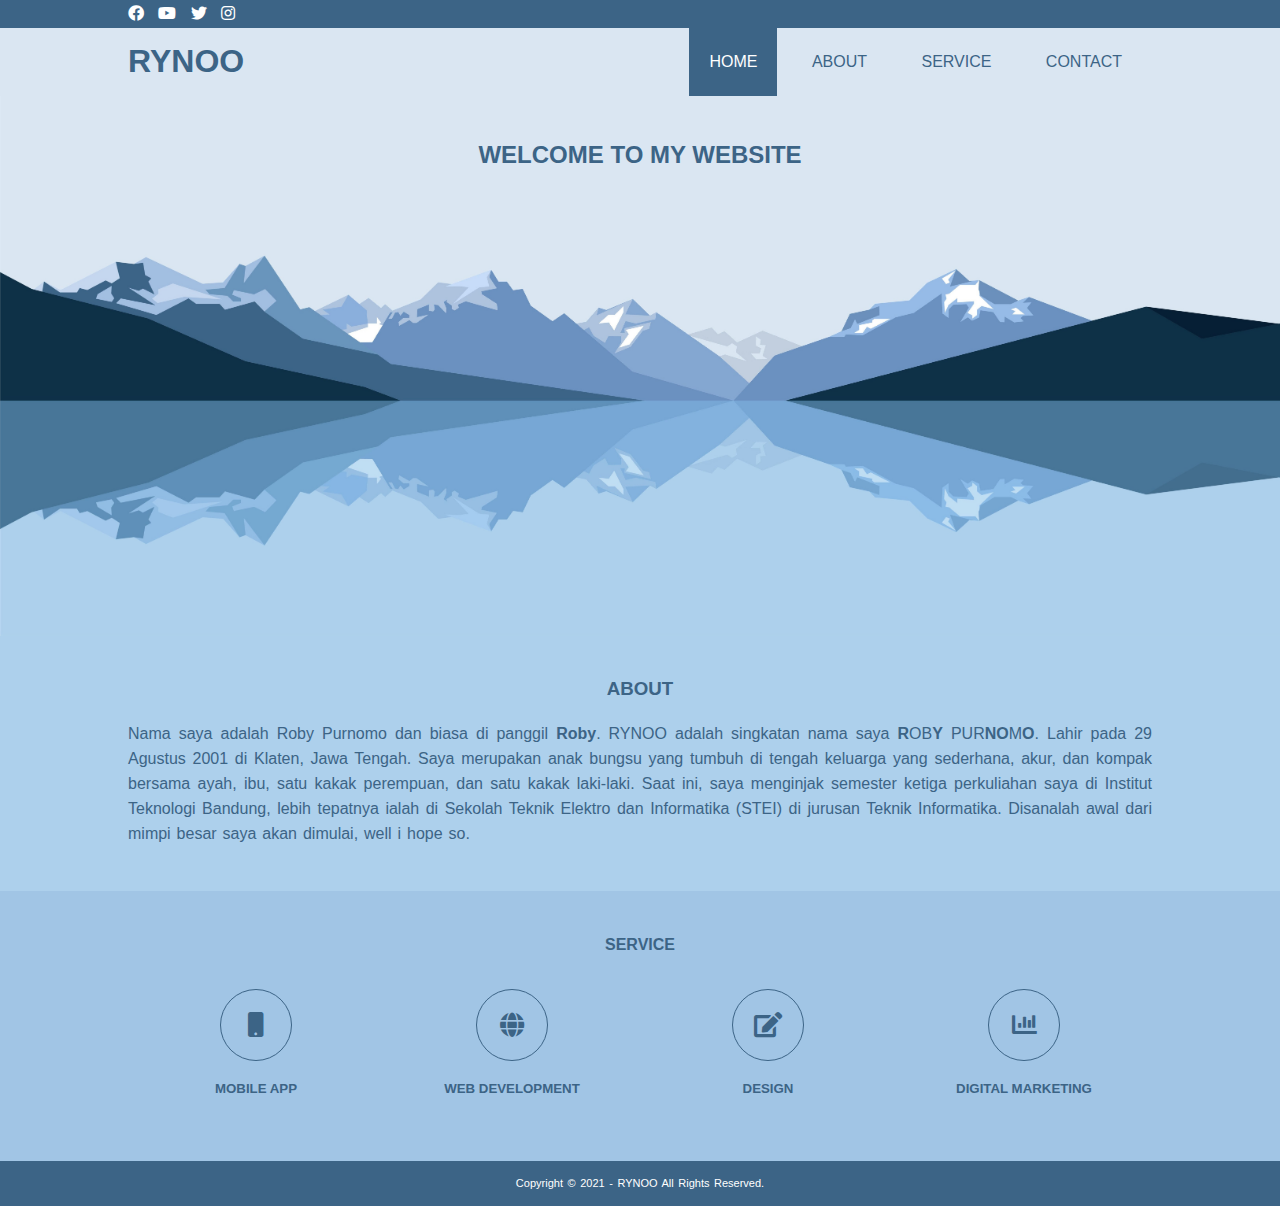
<file: index.html>
<!DOCTYPE html>
<html>
<head>
	<meta charset="utf-8">
	<meta name="viewport" content="width=device-width, initial-scale=1">
	<title>Roby Purnomo</title>
	<link rel="stylesheet" type="text/css" href="css/style.css">
	<link rel="stylesheet" type="text/css" href="https://cdnjs.cloudflare.com/ajax/libs/font-awesome/5.15.1/css/all.min.css">
	<script src="https://code.jquery.com/jquery-3.5.1.min.js" integrity="sha256-9/aliU8dGd2tb6OSsuzixeV4y/faTqgFtohetphbbj0=" crossorigin="anonymous"></script>
</head>
<body>

	<!-- loader-->
	<div class="bg-loader">
		<div class="loader"></div>
	</div>
	<!-- header -->
	<div class="medsos">
		<div class="container">
			<ul>
				<li><a href="https://web.facebook.com/profile.php?id=100004304928023"><i class="fab fa-facebook"></i></a></li>
				<li><a href="https://www.youtube.com/channel/UCZly7WsHXOSC3b7TlJjT1zQ?view_as=subscriber"><i class="fab fa-youtube"></i></a></li>
				<li><a href="https://twitter.com/RyNoo_07?s=09"><i class="fab fa-twitter"></i></a></li>
				<li><a href="https://www.instagram.com/robypurenomo/"><i class="fab fa-instagram"></i></a></li>
			</ul>
		</div>
	</div>
	<header>
		<div class="container">
			<h1><a href="index.html">RYNOO</a></h1>
			<ul>
				<li class="active"><a href="index.html">HOME</a></li>
				<li><a href="about.html">ABOUT</a></li>
				<li><a href="service.html">SERVICE</a></li>
				<li><a href="contact.html">CONTACT</a></li>
			</ul>
		</div>
	</header>

	<!-- banner -->
	<section class="banner">
		<h2>WELCOME TO MY WEBSITE</h2>
	</section>

	<!-- about -->
	<section class="about">
		<div class="container">
			<h3>ABOUT</h3>
			<p>Nama saya adalah Roby Purnomo dan biasa di panggil <strong>Roby</strong>. RYNOO adalah singkatan nama saya <strong>R</strong>OB<strong>Y</strong> PUR<strong>NO</strong>M<strong>O</strong>. Lahir pada 29 Agustus 2001 di Klaten, Jawa Tengah. Saya merupakan anak bungsu yang tumbuh di tengah keluarga yang sederhana, akur, dan kompak bersama ayah, ibu, satu kakak perempuan, dan satu kakak laki-laki. Saat ini, saya menginjak semester ketiga perkuliahan saya di Institut Teknologi Bandung, lebih tepatnya ialah di Sekolah Teknik Elektro dan Informatika (STEI) di jurusan Teknik Informatika. Disanalah awal dari mimpi besar saya akan dimulai, well i hope so.</p>
		</div>
	</section>

	<!-- services -->
	<section class="services">
		<div class="container">
			<h4>SERVICE</h4>
			<div class="box">
				<div class="col-4">
					<div class="icon">
						<i class="fas fa-mobile"></i>
					</div>
					<h5>MOBILE APP</h5>
				</div>
				<div class="col-4">
					<div class="icon">
						<i class="fas fa-globe"></i>
					</div>
					<h5>WEB DEVELOPMENT</h5>
				</div>
				<div class="col-4">
					<div class="icon">
						<i class="fas fa-edit"></i>
					</div>
					<h5>DESIGN</h5>
				</div>
				<div class="col-4">
					<div class="icon">
						<i class="fas fa-chart-bar"></i>
					</div>
					<h5>DIGITAL MARKETING</h5>
				</div>
			</div>
		</div>
	</section>

	<!-- footer -->
	<footer>
		<div class="container">
			<p>
				Copyright &copy; 2021 - RYNOO All Rights Reserved.
			</p>
		</div>
	</footer>

	<script type="text/javascript">
		$(document).ready(function(){
			$(".bg-loader").hide();
		})
	</script>
</body>
</html>
</file>
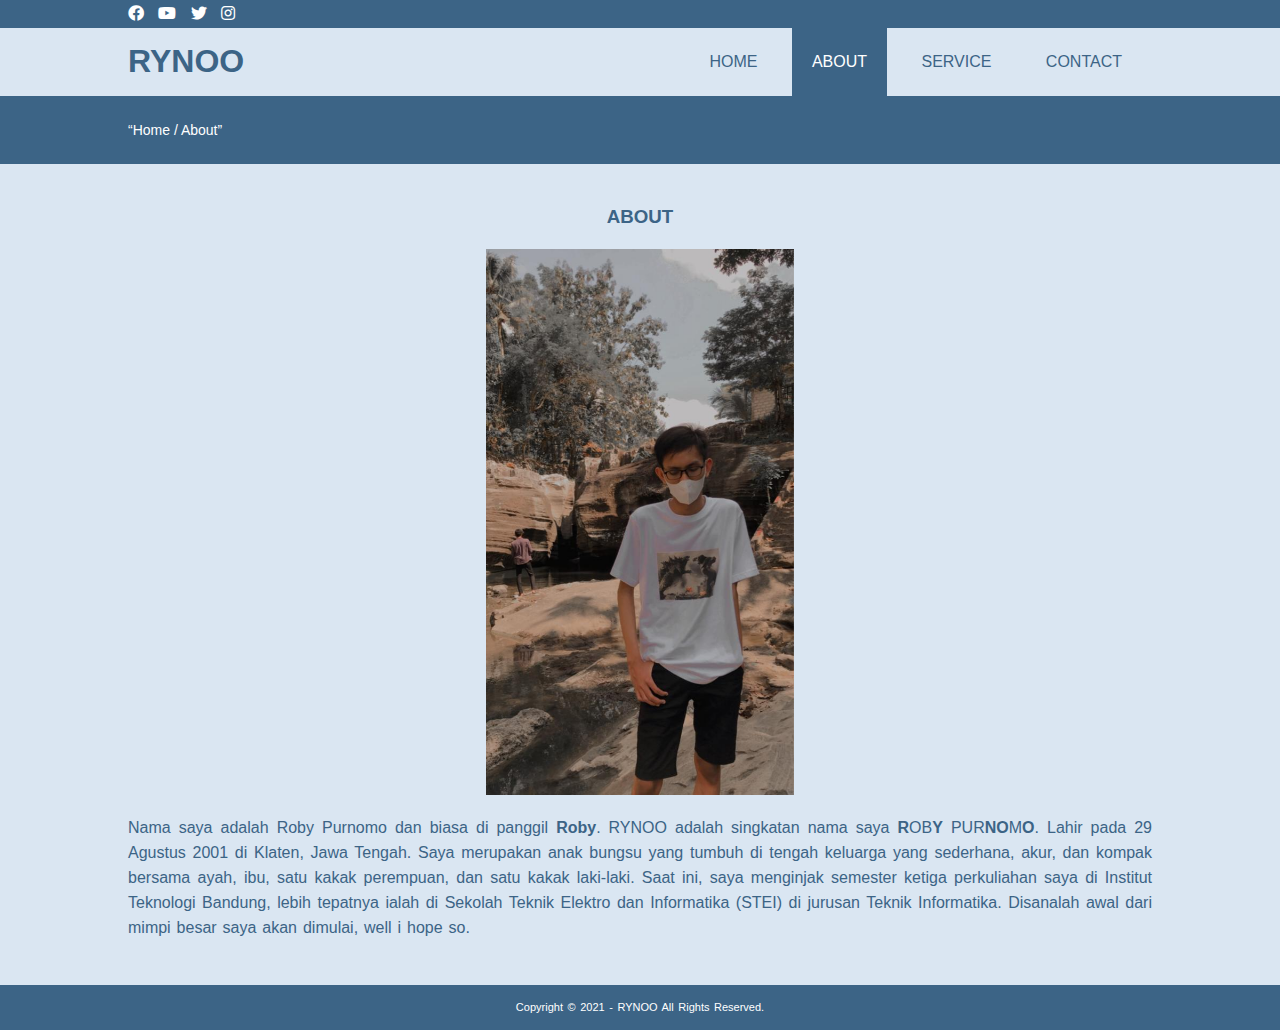
<file: about.html>
<!DOCTYPE html>
<html>
<head>
	<meta charset="utf-8">
	<meta name="viewport" content="width=device-width, initial-scale=1">
	<title>Roby Purnomo</title>
	<link rel="stylesheet" type="text/css" href="css/style.css">
	<link rel="stylesheet" type="text/css" href="https://cdnjs.cloudflare.com/ajax/libs/font-awesome/5.15.1/css/all.min.css">
	<script src="https://code.jquery.com/jquery-3.5.1.min.js" integrity="sha256-9/aliU8dGd2tb6OSsuzixeV4y/faTqgFtohetphbbj0=" crossorigin="anonymous"></script>
</head>
<body>

	<!-- loader-->
	<div class="bg-loader">
		<div class="loader"></div>
	</div>
	<!-- header -->
	<div class="medsos">
		<div class="container">
			<ul>
				<li><a href="https://web.facebook.com/profile.php?id=100004304928023"><i class="fab fa-facebook"></i></a></li>
				<li><a href="https://www.youtube.com/channel/UCZly7WsHXOSC3b7TlJjT1zQ?view_as=subscriber"><i class="fab fa-youtube"></i></a></li>
				<li><a href="https://twitter.com/RyNoo_07?s=09"><i class="fab fa-twitter"></i></a></li>
				<li><a href="https://www.instagram.com/robypurenomo/"><i class="fab fa-instagram"></i></a></li>
			</ul>
		</div>
	</div>
	<header>
		<div class="container">
			<h1><a href="index.html">RYNOO</a></h1>
			<ul>
				<li><a href="index.html">HOME</a></li>
				<li class="active"><a href="about.html">ABOUT</a></li>
				<li><a href="service.html">SERVICE</a></li>
				<li><a href="contact.html">CONTACT</a></li>
			</ul>
		</div>
	</header>

	<!--label-->
	<section class="label">
		<div class="container">
			<q>Home / About</q>
		</div>
	</section>

	<!-- about -->
	<section class="abouts">
		<div class="container">
			<h3>ABOUT</h3>
			<div class="gambar">
				<img src="./img/ppp.jfif" class="awal">
				<img src="./img/1.png" class="akhir">
			</div>
			<p>Nama saya adalah Roby Purnomo dan biasa di panggil <strong>Roby</strong>. RYNOO adalah singkatan nama saya <strong>R</strong>OB<strong>Y</strong> PUR<strong>NO</strong>M<strong>O</strong>. Lahir pada 29 Agustus 2001 di Klaten, Jawa Tengah. Saya merupakan anak bungsu yang tumbuh di tengah keluarga yang sederhana, akur, dan kompak bersama ayah, ibu, satu kakak perempuan, dan satu kakak laki-laki. Saat ini, saya menginjak semester ketiga perkuliahan saya di Institut Teknologi Bandung, lebih tepatnya ialah di Sekolah Teknik Elektro dan Informatika (STEI) di jurusan Teknik Informatika. Disanalah awal dari mimpi besar saya akan dimulai, well i hope so.</p>
		</div>
	</section>

	<!-- footer -->
	<footer>
		<div class="container">
			<p>
				Copyright &copy; 2021 - RYNOO All Rights Reserved.
			</p>
		</div>
	</footer>

	<script type="text/javascript">
		$(document).ready(function(){
			$(".bg-loader").hide();
		})
	</script>
</body>
</html>
</file>
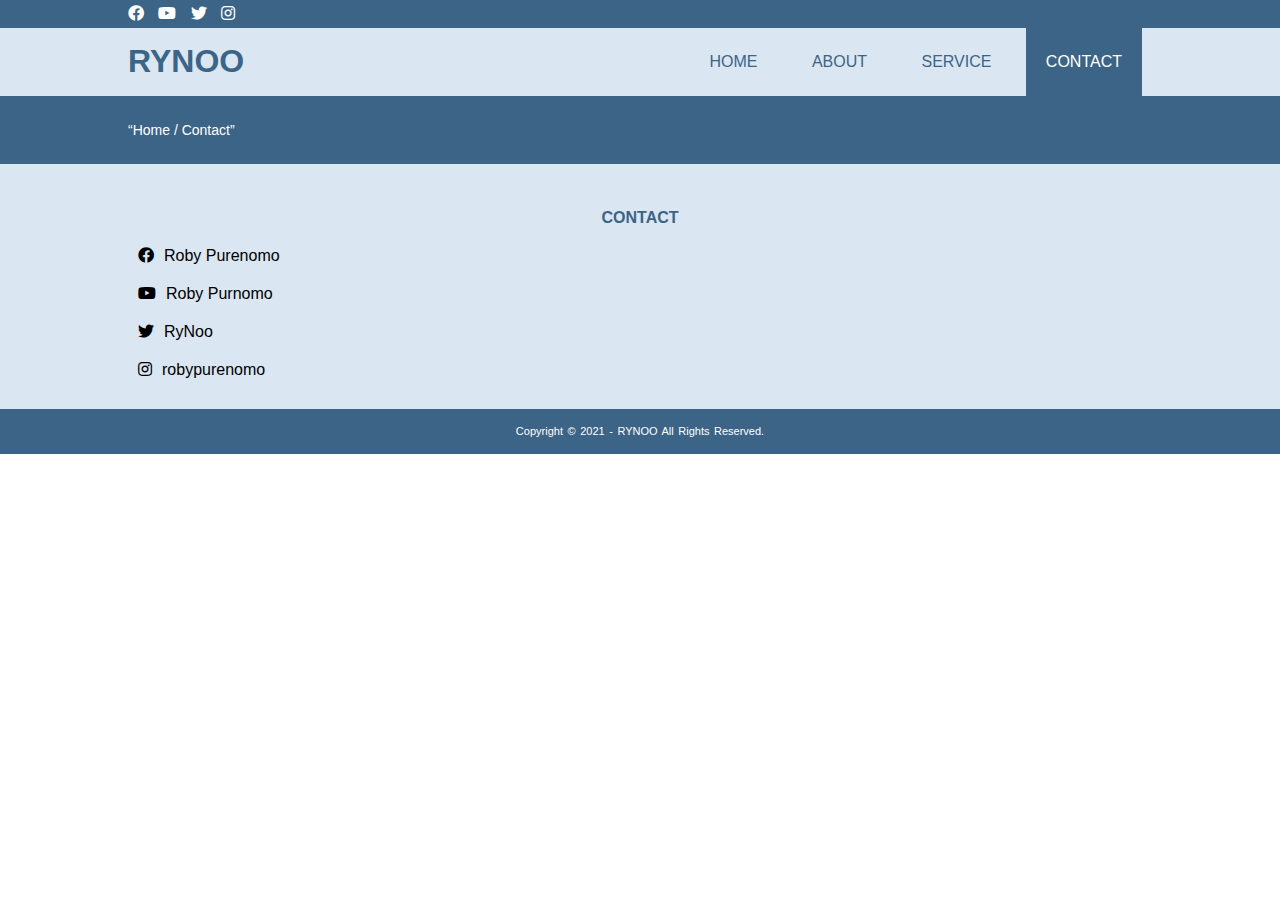
<file: contact.html>
<!DOCTYPE html>
<html>
<head>
	<meta charset="utf-8">
	<meta name="viewport" content="width=device-width, initial-scale=1">
	<title>Roby Purnomo</title>
	<link rel="stylesheet" type="text/css" href="css/style.css">
	<link rel="stylesheet" type="text/css" href="https://cdnjs.cloudflare.com/ajax/libs/font-awesome/5.15.1/css/all.min.css">
</head>
<body>

	<!-- header -->
	<div class="medsos">
		<div class="container">
			<ul>
				<li><a href="https://web.facebook.com/profile.php?id=100004304928023"><i class="fab fa-facebook"></i></a></li>
				<li><a href="https://www.youtube.com/channel/UCZly7WsHXOSC3b7TlJjT1zQ?view_as=subscriber"><i class="fab fa-youtube"></i></a></li>
				<li><a href="https://twitter.com/RyNoo_07?s=09"><i class="fab fa-twitter"></i></a></li>
				<li><a href="https://www.instagram.com/robypurenomo/"><i class="fab fa-instagram"></i></a></li>
			</ul>
		</div>
	</div>
	<header>
		<div class="container">
			<h1><a href="index.html">RYNOO</a></h1>
			<ul>
				<li><a href="index.html">HOME</a></li>
				<li><a href="about.html">ABOUT</a></li>
				<li><a href="service.html">SERVICE</a></li>
				<li class="active"><a href="contact.html">CONTACT</a></li>
			</ul>
		</div>
	</header>
	<!--label-->
	<section class="label">
		<div class="container">
			<q>Home / Contact</q>
		</div>
	</section>
	<!-- contact -->
	<section class="contact">
		<div class="container">
			<h4>CONTACT</h4>
			<ul>
				<li><a href="https://web.facebook.com/profile.php?id=100004304928023"><i class="fab fa-facebook"></i></a><a href="https://web.facebook.com/profile.php?id=100004304928023">Roby Purenomo</a></li>
				<li><a href="https://www.youtube.com/channel/UCZly7WsHXOSC3b7TlJjT1zQ?view_as=subscriber"><i class="fab fa-youtube"></i></a><a href="https://www.youtube.com/channel/UCZly7WsHXOSC3b7TlJjT1zQ?view_as=subscriber">Roby Purnomo</a></li>
				<li><a href="https://twitter.com/RyNoo_07?s=09"><i class="fab fa-twitter"></i></a><a href="https://twitter.com/RyNoo_07?s=09">RyNoo</a></li>
				<li><a href="https://www.instagram.com/robypurenomo/"><i class="fab fa-instagram"></i></a><a href="https://www.instagram.com/robypurenomo/">robypurenomo</a></li>
			</ul>
		</div>
	</section>

	<!-- footer -->
	<footer>
		<div class="container">
			<p>
				Copyright &copy; 2021 - RYNOO All Rights Reserved.
			</p>
		</div>
	</footer>

</body>
</html>
</file>
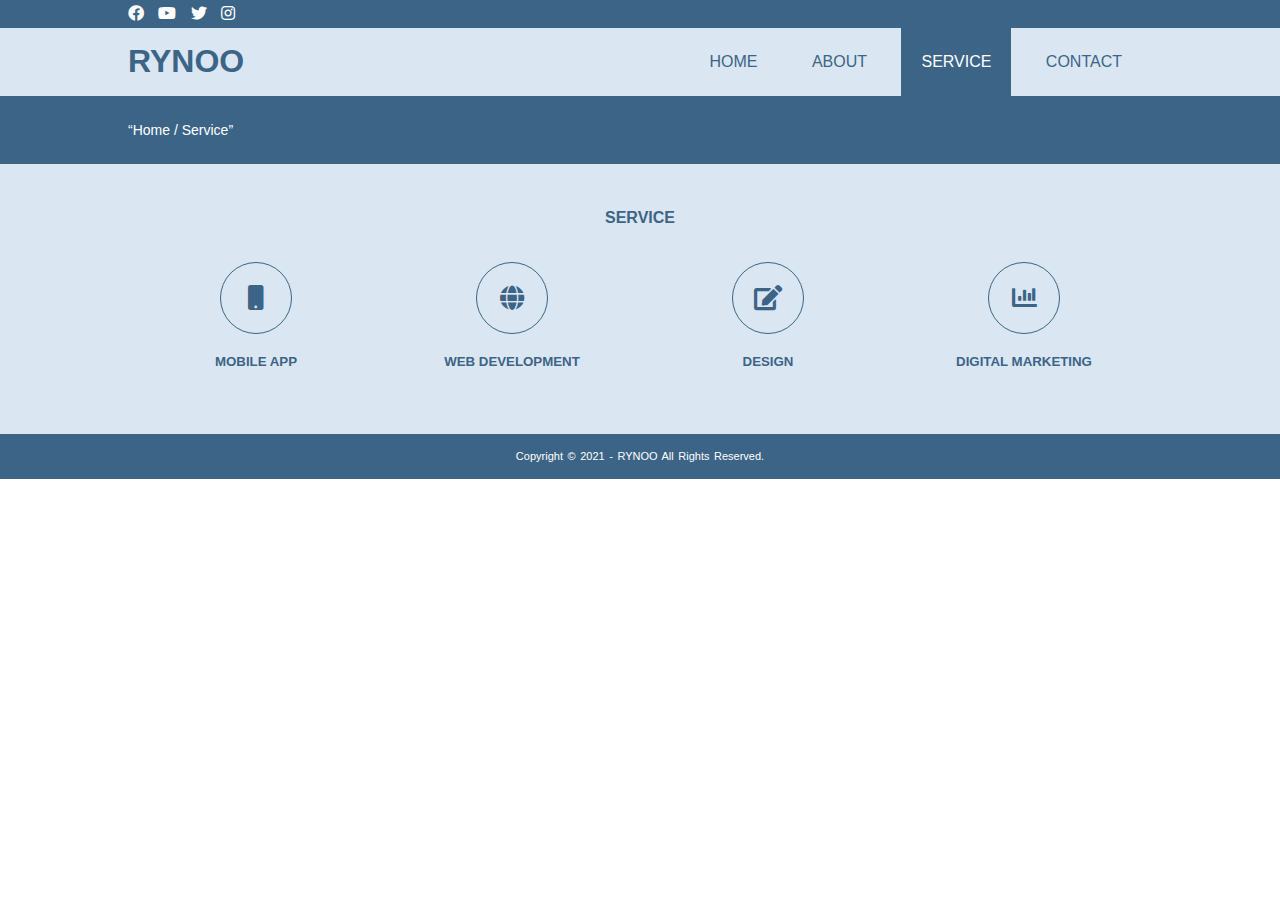
<file: service.html>
<!DOCTYPE html>
<html>
<head>
	<meta charset="utf-8">
	<meta name="viewport" content="width=device-width, initial-scale=1">
	<title>Roby Purnomo</title>
	<link rel="stylesheet" type="text/css" href="css/style.css">
	<link rel="stylesheet" type="text/css" href="https://cdnjs.cloudflare.com/ajax/libs/font-awesome/5.15.1/css/all.min.css">
</head>
<body>

	<!-- header -->
	<div class="medsos">
		<div class="container">
			<ul>
				<li><a href="https://web.facebook.com/profile.php?id=100004304928023"><i class="fab fa-facebook"></i></a></li>
				<li><a href="https://www.youtube.com/channel/UCZly7WsHXOSC3b7TlJjT1zQ?view_as=subscriber"><i class="fab fa-youtube"></i></a></li>
				<li><a href="https://twitter.com/RyNoo_07?s=09"><i class="fab fa-twitter"></i></a></li>
				<li><a href="https://www.instagram.com/robypurenomo/"><i class="fab fa-instagram"></i></a></li>
			</ul>
		</div>
	</div>
	<header>
		<div class="container">
			<h1><a href="index.html">RYNOO</a></h1>
			<ul>
				<li><a href="index.html">HOME</a></li>
				<li><a href="about.html">ABOUT</a></li>
				<li class="active"><a href="service.html">SERVICE</a></li>
				<li><a href="contact.html">CONTACT</a></li>
			</ul>
		</div>
	</header>

	<!--label-->
	<section class="label">
		<div class="container">
			<q>Home / Service</q>
		</div>
	</section>
	<!-- services -->
	<section class="service">
		<div class="container">
			<h4>SERVICE</h4>
			<div class="box">
				<div class="col-4">
					<div class="icon">
						<i class="fas fa-mobile"></i>
					</div>
					<h5>MOBILE APP</h5>
				</div>
				<div class="col-4">
					<div class="icon">
						<i class="fas fa-globe"></i>
					</div>
					<h5>WEB DEVELOPMENT</h5>
				</div>
				<div class="col-4">
					<div class="icon">
						<i class="fas fa-edit"></i>
					</div>
					<h5>DESIGN</h5>
				</div>
				<div class="col-4">
					<div class="icon">
						<i class="fas fa-chart-bar"></i>
					</div>
					<h5>DIGITAL MARKETING</h5>
				</div>
			</div>
		</div>
	</section>
	<!-- footer -->
	<footer>
		<div class="container">
			<p>
				Copyright &copy; 2021 - RYNOO All Rights Reserved.
			</p>
		</div>
	</footer>

</body>
</html>
</file>
<file: css/style.css>
* {
	padding: 0;
	margin: 0;
	font-family: sans-serif;
}
a {
	color: inherit;
	text-decoration: none;
}
.medsos {
	padding: 5px 0;
	background-color: #3C6486;
}
.medsos ul li {
	display: inline-block;
	color: #fff;
	margin-right: 10px;
}
.container {
	width: 80%;
	margin: 0 auto;
}
.container:after {
	content: '';
	display: block;
	clear: both;
}
header {
	background-color: #DAE6F2;
}
header h1 {
	float: left;
	padding: 15px 0;
	color: #3C6486;
}
header ul {
	float: right;
}
header ul li {
	display: inline-block;
	margin-right: 10px;
	color: #3C6486;
}
header ul li a {
	padding: 25px 20px;
	display: inline-block;
	transition: .5s ease;
}
header ul li a:hover {
	background-color: #3C6486;
	color: #fff;
}
.active {
	background-color: #3C6486;
	color: #fff;
}
.banner {
	height: 60vh;
	background-image:  url('../img/banner.jpg');
	background-size: cover;
	position: relative;
	display: flex;
	justify-content: center;
}
.banner h2 {
	color: #3C6486;
	float: left;
	padding: 45px 0;
}
.about {
	background-color: #ADD0EC;
	word-spacing: 1.5px;
	line-height: 25px;
	padding-top: 40px;
}
.abouts {
	background-color: #DAE6F2;
	word-spacing: 1.5px;
	line-height: 25px;
	padding-top: 40px;
}
.abouts .gambar {
	width: 30%;
	display: block;
	margin-left: auto;
	margin-right: auto;
}
.abouts .awal {
	display: block;
	width: 100%;
	margin-left: auto;
	margin-right: auto;
	padding-bottom: 20px;
	opacity: 1;
	transition: .5s ease;
	backface-visibility: hidden;
}
.abouts .akhir {
	transition: .5s ease;
	width: 20%;
	opacity: 0;
	position: absolute;
	top: 75%;
	left: 50%;
	transform: translate(-50%, -50%);
	-ms-transform: translate(-50%, -50%);
}
.abouts .gambar:hover .awal {
	opacity: 0.3;
}
.abouts .gambar:hover .akhir {
	opacity: 1;
}
.label {
	background-color: #3C6486;
	padding: 25px 0;
}
.label q {
	color: #fff;
	font-size: 14px;
}
section h3 {
	padding-top: : 40px 0;
	margin-bottom: 20px;
	text-align: center;
	color: #3C6486;
}
section p {
	color: #3C6486;
	text-align: justify;
	padding-bottom: 45px;
}
.services {
	background-color: #A1C5E5;
	padding-bottom: 20px;
}
.service, .contact {
	background-color: #DAE6F2;
	padding-bottom: 20px;
}
section h4 {
	text-align: center;
	color: #3C6486;
	padding-top: 45px;
	margin-bottom: 10px;
}
.box {
	color: #3C6486;
}
.box .col-4 {
	width: 25%;
	padding: 25px 0;
	box-sizing: border-box;
	float: left;
}
.icon {
	width: 70px;
	height: 70px;
	border: 1px solid;
	border-radius: 50%;
	text-align: center;
	line-height: 70px;
	font-size: 25px;
	margin: 0 auto;
}
.box .col-4 h5 {
	margin: 20px 0;
	text-align: center;
}
.contact ul li {
	display: list-item;
	list-style: none;
	padding: 10px;
}
.contact ul li a {
	padding-right: 10px;
}

footer {
	padding: 10px;
	background-color: #3C6486;
}
footer p {
	color: #fff;
	word-spacing: 1.5px;
	line-height: 25px;
	text-align: center;
	font-size: 11px;
}
.bg-loader {
	background-color: #eee;
	position: fixed;
	top: 0;
	left: 0;
	right: 0;
	bottom: 0;
	z-index: 9999;
	display: flex;
	justify-content: center;
	align-items: center;
}
.bg-loader .loader {
	width: 100px;
	height: 100px;
	border:3px solid #fff;
	border-radius: 50%;
	border-top-color: #3C6486;
	border-right-color: #3C6486;
	border-bottom-color: #3C6486;
	animation: loading .75s linear infinite;
}
@keyframes loading {
	100% {
		transform: rotate(360deg);
	}
}
</file>
